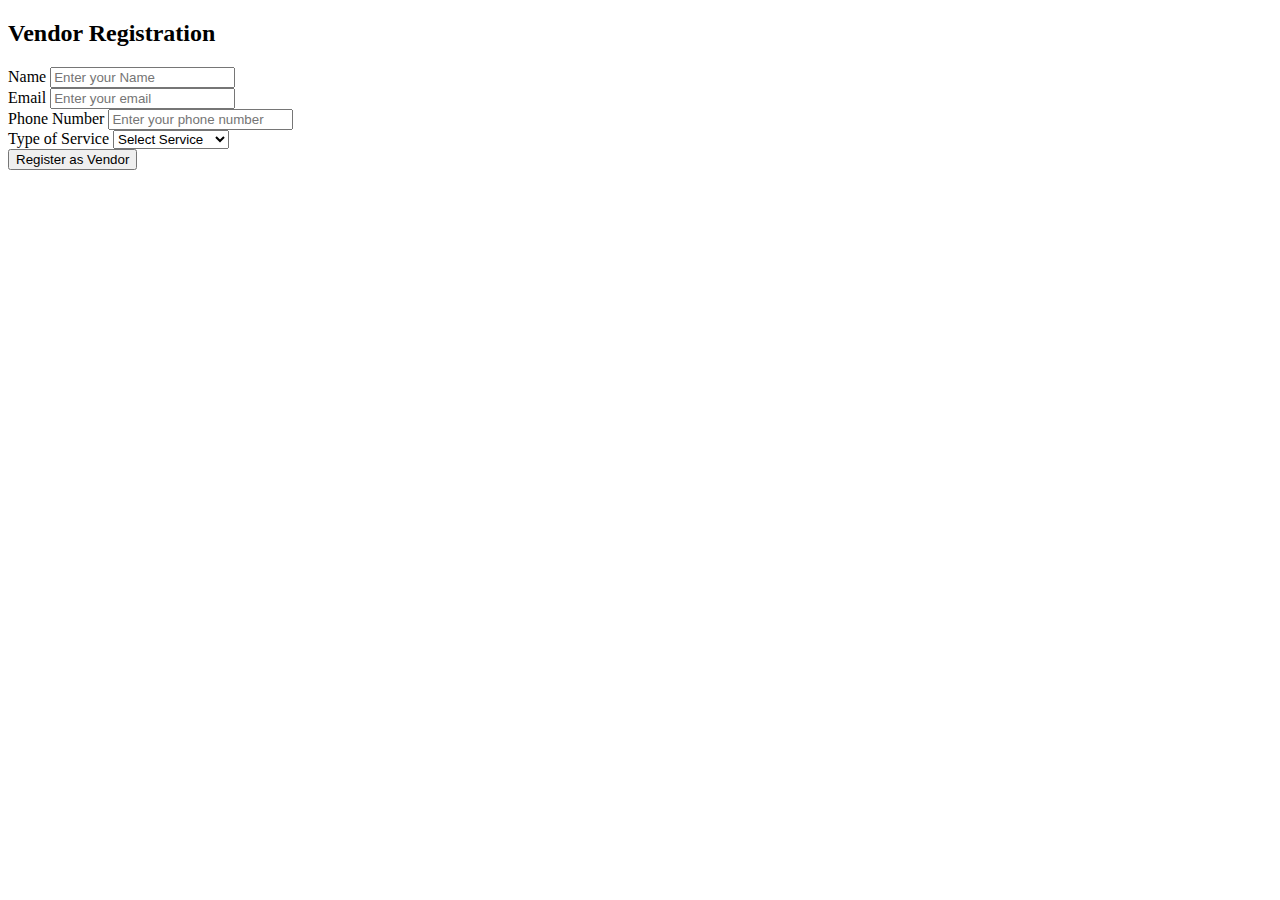
<file: success.html>
<!DOCTYPE html>
<html lang="en">
<head>
    <meta charset="UTF-8">
    <meta name="viewport" content="width=device-width, initial-scale=1.0">
    <title>Vendor Registration - Starlight Eventz</title>
    <link rel="stylesheet" href="vendor_register.html"> <!-- Link to your CSS file -->
</head>
<body>

    <section class="register">
        <div class="register-box">
            <h2>Vendor Registration</h2>
            <form action="success.html" method="GET">  <!-- Redirects to success.html -->
                <div class="input-box">
                    <label for="vendor-name">Name</label>
                    <input type="text" id="vendor-name" name="vendor_name" placeholder="Enter your Name" required>
                </div>

                <div class="input-box">
                    <label for="email">Email</label>
                    <input type="email" id="email" name="email" placeholder="Enter your email" required>
                </div>

                <div class="input-box">
                    <label for="phone">Phone Number</label>
                    <input type="tel" id="phone" name="phone" placeholder="Enter your phone number" required>
                </div>

                <div class="input-box">
                    <label for="service">Type of Service</label>
                    <select id="service" name="service" required>
                        <option value="">Select Service</option>
                        <option value="Wedding Venue">Wedding Venue</option>
                        <option value="Makeup Artist">Makeup Artist</option>
                        <option value="Photography">Photography</option>
                        <option value="Catering">Catering</option>
                        <option value="Music Band">Music Band</option>
                    </select>
                </div>

                <button type="submit" class="btn">Register as Vendor</button>
            </form>
        </div>
    </section>

</body>
</html>
</file>
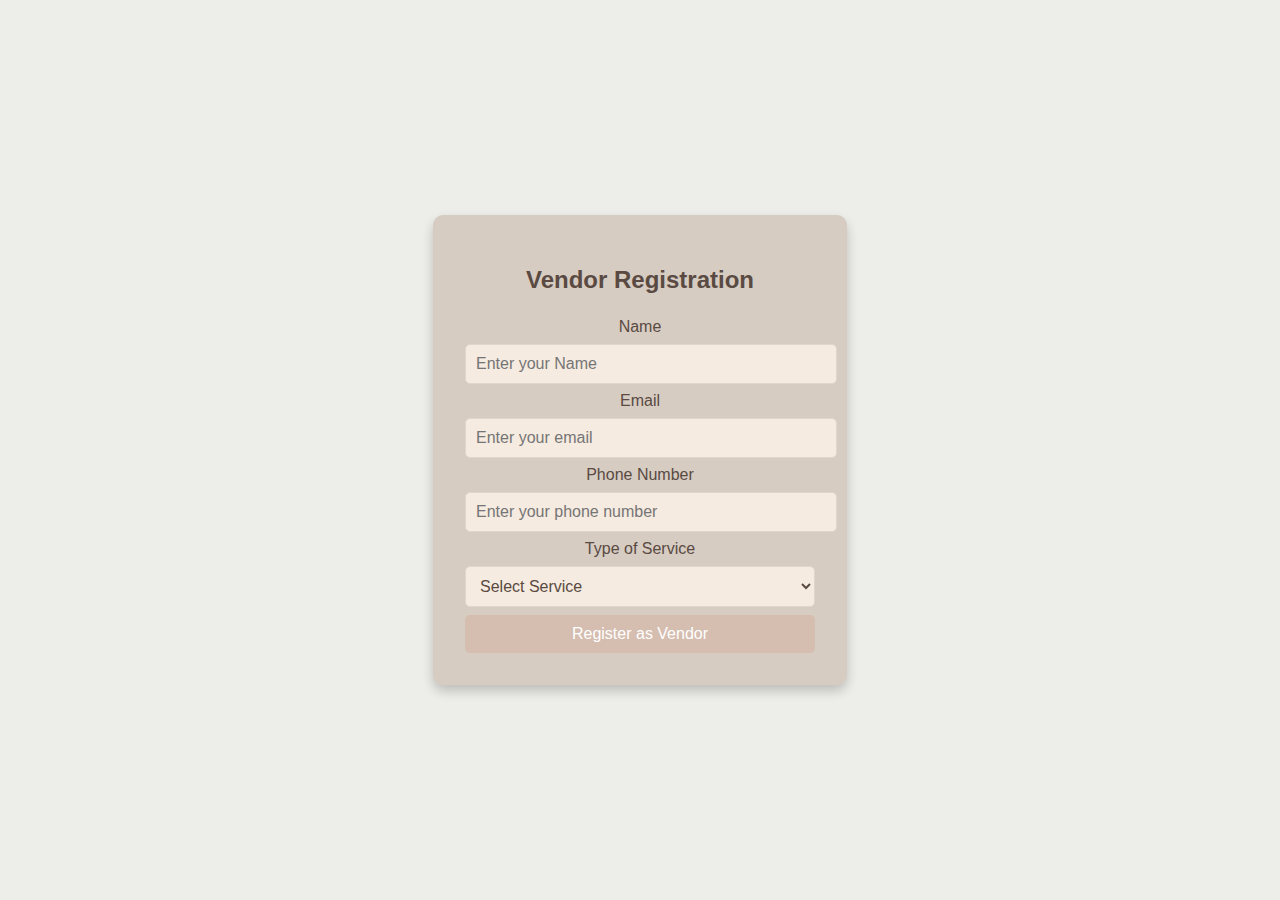
<file: vendor_register.html>
<!DOCTYPE html>
<html lang="en">
<head>
    <meta charset="UTF-8">
    <meta name="viewport" content="width=device-width, initial-scale=1.0">
    <title>Vendor Registration - Starlight Eventz</title>
    <style>
        /* General Page Styling */
        body {
            font-family: Arial, sans-serif;
            background-color: #EDEDE9; /* Light Grayish */
            display: flex;
            justify-content: center;
            align-items: center;
            height: 100vh;
            margin: 0;
        }

        /* Register Form Container */
        .register-box {
            background: #D6CCC2; /* Muted Beige */
            padding: 2rem;
            border-radius: 10px;
            box-shadow: 0 6px 12px rgba(0, 0, 0, 0.2);
            width: 350px;
            text-align: center;
        }

        /* Form Heading */
        .register-box h2 {
            color: #5A4A42; /* Darker text for contrast */
            margin-bottom: 1.5rem;
        }

        /* Input Fields */
        .register-box input, .register-box select {
            width: 100%;
            padding: 10px;
            margin: 8px 0;
            border: 1px solid #E3D5CA; /* Light Brown */
            border-radius: 5px;
            font-size: 1rem;
            background: #F5EBE0; /* Soft Cream */
            color: #5A4A42; /* Darker text */
        }

        /* Register Button */
        .btn {
            background: #D5BDAF; /* Warm Neutral */
            color: white;
            border: none;
            padding: 10px 20px;
            font-size: 1rem;
            border-radius: 5px;
            cursor: pointer;
            transition: 0.3s;
            width: 100%;
        }

        .btn:hover {
            background: #C9A897; /* Slightly darker on hover */
        }

        /* Success Message */
        .success-message {
            display: none;
            color: #5A4A42; /* Darker text for contrast */
            font-size: 1.1rem;
            margin-top: 15px;
        }
    </style>
</head>
<body>

    <section class="register">
        <div class="register-box">
            <h2>Vendor Registration</h2>
            <form id="registrationForm">
                <div class="input-box">
                    <label for="vendor-name" style="color:#5A4A42;">Name</label>
                    <input type="text" id="vendor-name" name="vendor_name" placeholder="Enter your Name" required>
                </div>

                <div class="input-box">
                    <label for="email" style="color:#5A4A42;">Email</label>
                    <input type="email" id="email" name="email" placeholder="Enter your email" required>
                </div>

                <div class="input-box">
                    <label for="phone" style="color:#5A4A42;">Phone Number</label>
                    <input type="tel" id="phone" name="phone" placeholder="Enter your phone number" required>
                </div>

                <div class="input-box">
                    <label for="service" style="color:#5A4A42;">Type of Service</label>
                    <select id="service" name="service" required>
                        <option value="">Select Service</option>
                        <option value="Wedding Venue">Wedding Venue</option>
                        <option value="Makeup Artist">Makeup Artist</option>
                        <option value="Photography">Photography</option>
                        <option value="Catering">Catering</option>
                        <option value="Music Band">Music Band</option>
                    </select>
                </div>

                <button type="submit" class="btn">Register as Vendor</button>
            </form>

            <!-- Success Message -->
            <p class="success-message" id="successMessage">🎉 Registration Successful!</p>
        </div>
    </section>

    <script>
        // JavaScript to Show Success Message
        document.getElementById("registrationForm").addEventListener("submit", function(event) {
            event.preventDefault(); // Prevent form submission
            document.getElementById("successMessage").style.display = "block"; // Show success message
            this.reset(); // Reset the form fields
        });
    </script>

</body>
</html>
</file>
